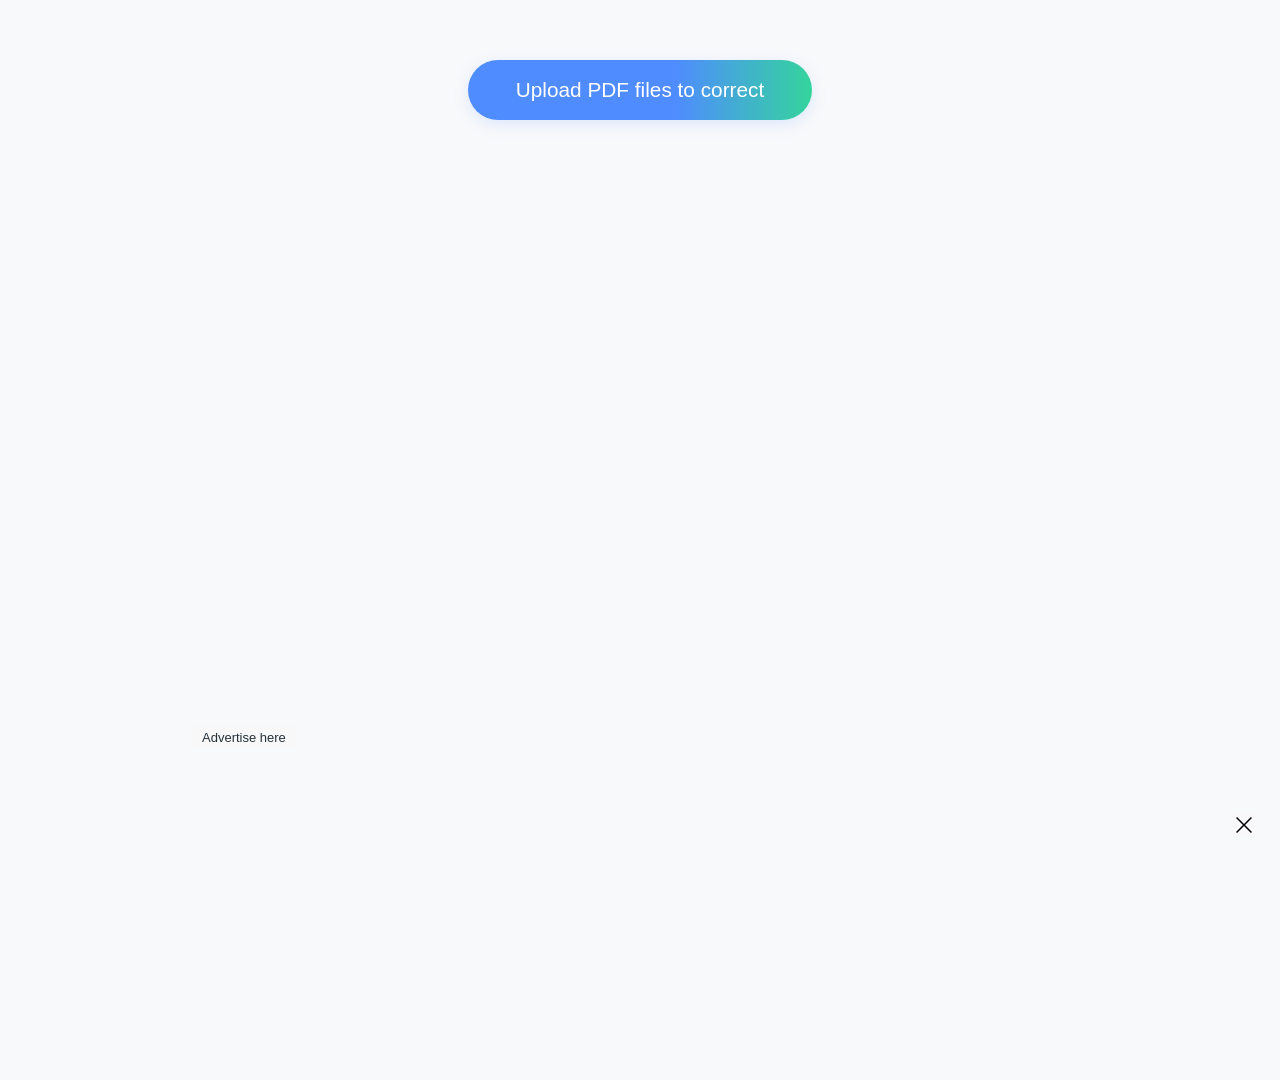
<file: docs/index.html>
<!DOCTYPE html>
<html lang="en">
<head>
    <meta charset="UTF-8">
    <title>Correct PDF with OCR</title>
    <meta name="viewport" content="width=device-width, initial-scale=1">
    <link rel="stylesheet" href="styles.css">
    <!-- Local JS libraries -->
    <script src="pdf.js"></script>
    <script src="tesseract.min.js"></script>
    <script src="pdf-lib.min.js"></script>
</head>
<body>
    <div id="main-content">
        <div class="centered">
            <button id="uploadBtn" class="rounded-btn">Upload PDF files to correct</button>
            <input type="file" id="fileInput" accept="application/pdf" multiple style="display:none;">
        </div>
        <div id="progressContainer" class="progress-section" style="display:none;">
            <div id="progressTitle"></div>
            <div class="progress-bar-bg">
                <div id="progressBar" class="progress-bar-fill"></div>
            </div>
        </div>
        <div id="resultsSection" style="display:none;">
            <button id="uploadAgainBtn" class="rounded-btn">Upload more files</button>
            <div id="resultsTableContainer"></div>
        </div>
    </div>
    <script src="ocr-corrector.js"></script>

    <!-- BEGIN AADS AD UNIT 2433510 -->

<div style="position: absolute; z-index: 99999">
      <input autocomplete="off" type="checkbox" id="aadsstickymnqacw3u" hidden />
      <div style="padding-top: 0; padding-bottom: auto;">
        <div style="width:100%;height:auto;position:fixed;text-align:center;font-size:0;bottom:0;left:0;right:0;margin:auto">
          <label for="aadsstickymnqacw3u" style="top: 50%;transform: translateY(-50%);right:24px;; position: absolute;border-radius: 4px; background: rgba(248, 248, 249, 0.70); padding: 4px;z-index: 99999;cursor:pointer">
            <svg fill="#000000" height="16px" width="16px" xmlns="http://www.w3.org/2000/svg" viewBox="0 0 490 490">
              <polygon points="456.851,0 245,212.564 33.149,0 0.708,32.337 212.669,245.004 0.708,457.678 33.149,490 245,277.443 456.851,490 489.292,457.678 277.331,245.004 489.292,32.337 "/>
            </svg>
          </label>
          <div id="frame" style="width: 100%;margin: auto;position: relative; z-index: 99998;">
                          <div style="width: 70%;margin:auto;text-align:left;position: absolute;left: 0;right: 0; top:-24px">
                            <a style="display:inline-block;font-size: 13px;color: #263238;padding: 4px 10px;background: #F8F8F9;text-decoration: none; border-radius: 4px 4px 0 0;"
                              id="frame-link"
                              target="_blank"
                              href="https://aads.com/campaigns/new?source_id=2433510&source_type=ad_unit&partner=2433510">
                              Advertise here
                            </a>
                          </div>
                        <iframe data-aa=2433510 src=//acceptable.a-ads.com/2433510/?size=Adaptive style='border:0; padding:0; width:70%; height:auto; overflow:hidden; margin: auto'></iframe>
                    </div>
        </div>
        <style>
      #aadsstickymnqacw3u:checked + div {
        display: none;
      }
    </style>
    </div></div>

<!-- END AADS AD UNIT 2433510 -->
    
</body>
</html>
</file>
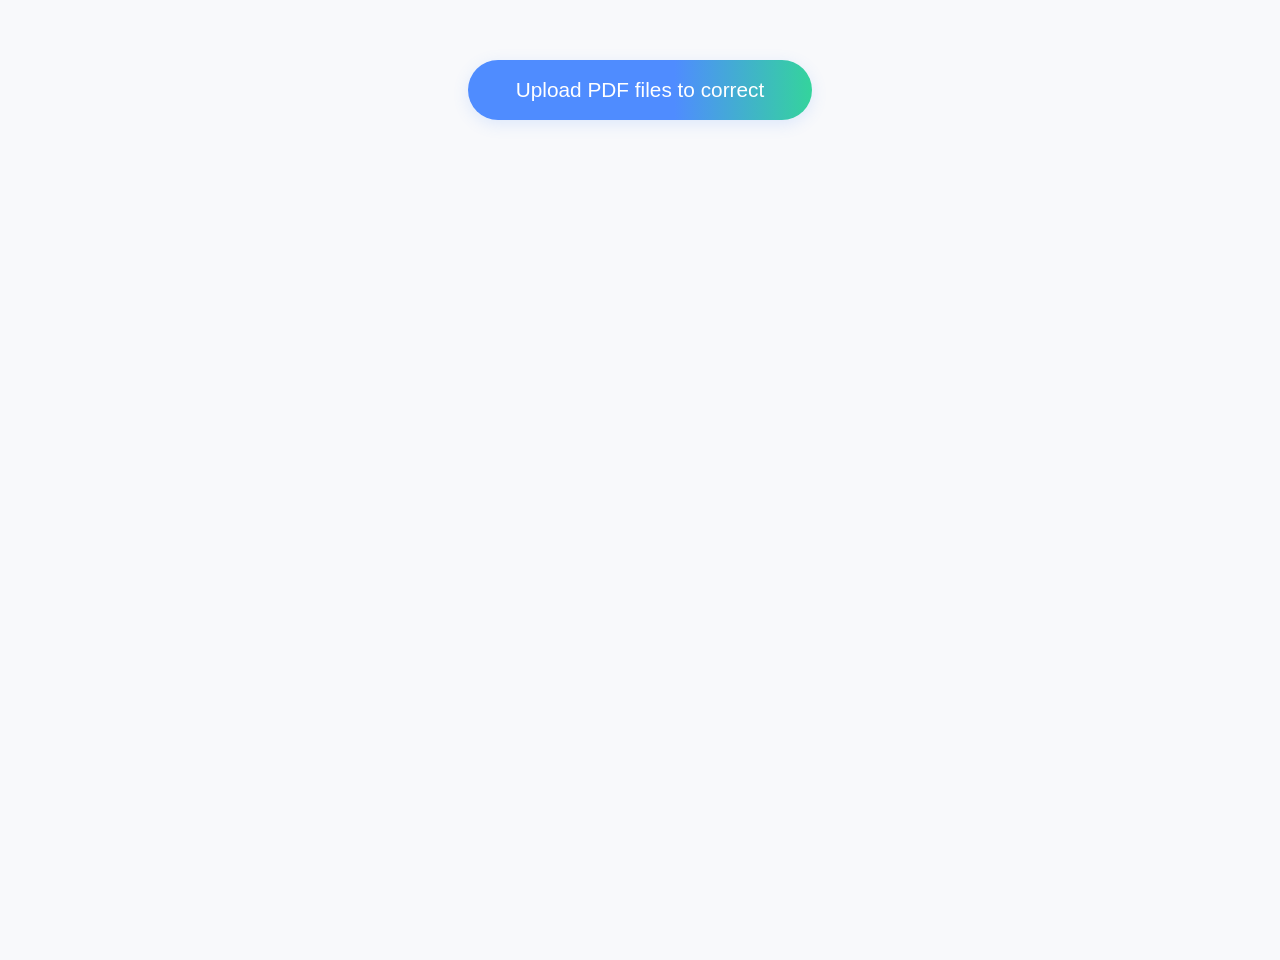
<file: Fixer/index.html>
<!DOCTYPE html>
<html lang="en">
<head>
    <meta charset="UTF-8">
    <title>Correct PDF with OCR</title>
    <meta name="viewport" content="width=device-width, initial-scale=1">
    <link rel="stylesheet" href="styles.css">
    <!-- Local JS libraries -->
    <script src="pdf.js"></script>
    <script src="tesseract.min.js"></script>
    <script src="pdf-lib.min.js"></script>
</head>
<body>
    <div id="main-content">
        <div class="centered">
            <button id="uploadBtn" class="rounded-btn">Upload PDF files to correct</button>
            <input type="file" id="fileInput" accept="application/pdf" multiple style="display:none;">
        </div>
        <div id="progressContainer" class="progress-section" style="display:none;">
            <div id="progressTitle"></div>
            <div class="progress-bar-bg">
                <div id="progressBar" class="progress-bar-fill"></div>
            </div>
        </div>
        <div id="resultsSection" style="display:none;">
            <button id="uploadAgainBtn" class="rounded-btn">Upload more files</button>
            <div id="resultsTableContainer"></div>
        </div>
    </div>
    <script src="ocr-corrector.js"></script>
</body>
</html>
</file>
<file: docs/styles.css>
body {
    font-family: 'Segoe UI', Arial, sans-serif;
    background: #f8f9fb;
    margin: 0;
    min-height: 100vh;
    padding-bottom: 120px; /* Lascia spazio per il banner sticky di A-Ads */
}
.centered {
    display: flex;
    flex-direction: column;
    align-items: center;
    margin-top: 60px;
}

/* TOLERANCE SLIDER */
.tolerance-section {
    display: flex;
    flex-direction: column;
    align-items: center;
    margin-top: 24px;
    margin-bottom: 24px;
    width: 350px;
    animation: fadeIn 0.6s;
}
.tolerance-label {
    font-size: 1.12rem;
    color: #333;
    margin-bottom: 8px;
    display: flex;
    align-items: center;
    gap: 8px;
}
#toleranceSlider {
    width: 220px;
    margin-bottom: 10px;
    accent-color: #4f8cff;
}
.tolerance-desc {
    font-size: 1.02rem;
    color: #666;
    text-align: center;
    background: #f4f8ff;
    border-radius: 10px;
    padding: 10px 8px;
    margin-top: 4px;
    box-shadow: 0 2px 8px rgba(80,140,255,0.09);
}

/* Highlight default value (80%) */
#toleranceSlider::-webkit-slider-thumb {
    border: 2.5px solid #34d49c;
    background: #fff;
    box-shadow: 0 0 0 2px #34d49c;
}
#toleranceSlider:focus::-webkit-slider-thumb {
    outline: 2px solid #34d49c;
}
#toleranceSlider::-moz-range-thumb {
    border: 2.5px solid #34d49c;
    background: #fff;
    box-shadow: 0 0 0 2px #34d49c;
}
#toleranceSlider:focus::-moz-range-thumb {
    outline: 2px solid #34d49c;
}

.rounded-btn {
    padding: 18px 48px;
    background: linear-gradient(90deg, #4f8cff 60%, #34d49c 100%);
    color: #fff;
    border: none;
    border-radius: 32px;
    font-size: 1.3rem;
    cursor: pointer;
    box-shadow: 0 4px 16px rgba(80,140,255,0.16);
    transition: background 0.2s;
}
.rounded-btn:active, .rounded-btn:focus {
    background: linear-gradient(90deg, #34d49c 60%, #4f8cff 100%);
}
.progress-section {
    margin: 35px auto;
    width: 340px;
    text-align: center;
    animation: fadeInDown 0.7s;
}
.progress-bar-bg {
    background: #eee;
    border-radius: 20px;
    height: 16px;
    overflow: hidden;
    margin-top: 12px;
}
.progress-bar-fill {
    height: 100%;
    width: 0%;
    background: linear-gradient(90deg, #4f8cff 60%, #34d49c 100%);
    transition: width 0.4s;
}
#resultsSection {
    margin: 40px auto 0 auto;
    width: 80vw;
    max-width: 1000px;
    animation: fadeInUp 1s;
    text-align: center;
}
#resultsTableContainer {
    margin: 24px auto 0 auto;
}
.results-table {
    border-collapse: collapse;
    width: 100%;
    background: #fff;
    border-radius: 14px;
    overflow: hidden;
    box-shadow: 0 2px 12px rgba(0,0,0,0.09);
    margin-bottom: 18px;
    animation: fadeIn 0.6s;
}
.results-table th, .results-table td {
    padding: 16px;
    text-align: left;
    border-bottom: 1px solid #f1f1f1;
}
.results-table th {
    background: #f4f8ff;
}
/* Larger PDF preview */
.pdf-preview {
    width: 96px;
    height: 136px;
    object-fit: contain;
    vertical-align: middle;
    margin-right: 16px;
    border-radius: 8px;
    background: #eaeef3;
}
.lamp-icon {
    width: 32px;
    height: 32px;
    vertical-align: middle;
}
.legend {
    margin: 26px auto 0 auto;
    display: flex;
    justify-content: center;
    gap: 34px;
    font-size: 1.12rem;
    color: #555;
    animation: fadeIn 1.1s;
}
.pagination {
    display: flex;
    justify-content: center;
    gap: 14px;
    margin: 22px 0 0 0;
}
.pagination-btn {
    background: #4f8cff;
    color: #fff;
    border: none;
    border-radius: 24px;
    padding: 8px 22px;
    font-size: 1.05rem;
    cursor: pointer;
    opacity: 1;
    transition: background 0.2s, opacity 0.2s;
}
.pagination-btn:disabled {
    background: #c4d3ef;
    cursor: not-allowed;
    opacity: 0.5;
}

@keyframes fadeInDown {
    0% { opacity: 0; transform: translateY(-40px);}
    100% { opacity: 1; transform: translateY(0);}
}
@keyframes fadeInUp {
    0% { opacity: 0; transform: translateY(40px);}
    100% { opacity: 1; transform: translateY(0);}
}
@keyframes fadeIn {
    0% { opacity: 0;}
    100% { opacity: 1;}
}

/* ------------------------ */
/* DARK MODE SUPPORT */
/* ------------------------ */
@media (prefers-color-scheme: dark) {
    body {
        background: #181a1b;
        color: #e3e7ee;
    }
    .rounded-btn {
        background: linear-gradient(90deg, #253a4f 60%, #348c7c 100%);
        color: #e3e7ee;
        box-shadow: 0 4px 16px rgba(30,50,80,0.22);
    }
    .rounded-btn:active, .rounded-btn:focus {
        background: linear-gradient(90deg, #348c7c 60%, #253a4f 100%);
    }
    .progress-section {
        background: #232528;
        color: #e3e7ee;
    }
    .progress-bar-bg {
        background: #232528;
    }
    .progress-bar-fill {
        background: linear-gradient(90deg, #253a4f 60%, #348c7c 100%);
    }
    #resultsSection {
        background: #232528;
        color: #e3e7ee;
    }
    .results-table {
        background: #222427;
        color: #e3e7ee;
        box-shadow: 0 2px 12px rgba(0,0,0,0.19);
    }
    .results-table th {
        background: #28313b;
        color: #e3e7ee;
    }
    .results-table td {
        border-bottom: 1px solid #2c3340;
    }
    .pdf-preview {
        background: #363a40;
    }
    .legend {
        color: #c2c6d2;
    }
    .pagination-btn {
        background: #253a4f;
        color: #e3e7ee;
    }
    .pagination-btn:disabled {
        background: #485870;
        color: #888;
    }
    .tolerance-desc {
        background: #222427;
        color: #c2c6d2;
    }
    .tolerance-label {
        color: #e3e7ee;
    }
}
</file>
<file: Fixer/styles.css>
body {
    font-family: 'Segoe UI', Arial, sans-serif;
    background: #f8f9fb;
    margin: 0;
    min-height: 100vh;
}
.centered {
    display: flex;
    flex-direction: column;
    align-items: center;
    margin-top: 60px;
}

/* TOLERANCE SLIDER */
.tolerance-section {
    display: flex;
    flex-direction: column;
    align-items: center;
    margin-top: 24px;
    margin-bottom: 24px;
    width: 350px;
    animation: fadeIn 0.6s;
}
.tolerance-label {
    font-size: 1.12rem;
    color: #333;
    margin-bottom: 8px;
    display: flex;
    align-items: center;
    gap: 8px;
}
#toleranceSlider {
    width: 220px;
    margin-bottom: 10px;
    accent-color: #4f8cff;
}
.tolerance-desc {
    font-size: 1.02rem;
    color: #666;
    text-align: center;
    background: #f4f8ff;
    border-radius: 10px;
    padding: 10px 8px;
    margin-top: 4px;
    box-shadow: 0 2px 8px rgba(80,140,255,0.09);
}

/* Highlight default value (80%) */
#toleranceSlider::-webkit-slider-thumb {
    border: 2.5px solid #34d49c;
    background: #fff;
    box-shadow: 0 0 0 2px #34d49c;
}
#toleranceSlider:focus::-webkit-slider-thumb {
    outline: 2px solid #34d49c;
}
#toleranceSlider::-moz-range-thumb {
    border: 2.5px solid #34d49c;
    background: #fff;
    box-shadow: 0 0 0 2px #34d49c;
}
#toleranceSlider:focus::-moz-range-thumb {
    outline: 2px solid #34d49c;
}

.rounded-btn {
    padding: 18px 48px;
    background: linear-gradient(90deg, #4f8cff 60%, #34d49c 100%);
    color: #fff;
    border: none;
    border-radius: 32px;
    font-size: 1.3rem;
    cursor: pointer;
    box-shadow: 0 4px 16px rgba(80,140,255,0.16);
    transition: background 0.2s;
}
.rounded-btn:active, .rounded-btn:focus {
    background: linear-gradient(90deg, #34d49c 60%, #4f8cff 100%);
}
.progress-section {
    margin: 35px auto;
    width: 340px;
    text-align: center;
    animation: fadeInDown 0.7s;
}
.progress-bar-bg {
    background: #eee;
    border-radius: 20px;
    height: 16px;
    overflow: hidden;
    margin-top: 12px;
}
.progress-bar-fill {
    height: 100%;
    width: 0%;
    background: linear-gradient(90deg, #4f8cff 60%, #34d49c 100%);
    transition: width 0.4s;
}
#resultsSection {
    margin: 40px auto 0 auto;
    width: 80vw;
    max-width: 1000px;
    animation: fadeInUp 1s;
    text-align: center;
}
#resultsTableContainer {
    margin: 24px auto 0 auto;
}
.results-table {
    border-collapse: collapse;
    width: 100%;
    background: #fff;
    border-radius: 14px;
    overflow: hidden;
    box-shadow: 0 2px 12px rgba(0,0,0,0.09);
    margin-bottom: 18px;
    animation: fadeIn 0.6s;
}
.results-table th, .results-table td {
    padding: 16px;
    text-align: left;
    border-bottom: 1px solid #f1f1f1;
}
.results-table th {
    background: #f4f8ff;
}
/* Larger PDF preview */
.pdf-preview {
    width: 96px;
    height: 136px;
    object-fit: contain;
    vertical-align: middle;
    margin-right: 16px;
    border-radius: 8px;
    background: #eaeef3;
}
.lamp-icon {
    width: 32px;
    height: 32px;
    vertical-align: middle;
}
.legend {
    margin: 26px auto 0 auto;
    display: flex;
    justify-content: center;
    gap: 34px;
    font-size: 1.12rem;
    color: #555;
    animation: fadeIn 1.1s;
}
.pagination {
    display: flex;
    justify-content: center;
    gap: 14px;
    margin: 22px 0 0 0;
}
.pagination-btn {
    background: #4f8cff;
    color: #fff;
    border: none;
    border-radius: 24px;
    padding: 8px 22px;
    font-size: 1.05rem;
    cursor: pointer;
    opacity: 1;
    transition: background 0.2s, opacity 0.2s;
}
.pagination-btn:disabled {
    background: #c4d3ef;
    cursor: not-allowed;
    opacity: 0.5;
}

@keyframes fadeInDown {
    0% { opacity: 0; transform: translateY(-40px);}
    100% { opacity: 1; transform: translateY(0);}
}
@keyframes fadeInUp {
    0% { opacity: 0; transform: translateY(40px);}
    100% { opacity: 1; transform: translateY(0);}
}
@keyframes fadeIn {
    0% { opacity: 0;}
    100% { opacity: 1;}
}

/* ------------------------ */
/* DARK MODE SUPPORT */
/* ------------------------ */
@media (prefers-color-scheme: dark) {
    body {
        background: #181a1b;
        color: #e3e7ee;
    }
    .rounded-btn {
        background: linear-gradient(90deg, #253a4f 60%, #348c7c 100%);
        color: #e3e7ee;
        box-shadow: 0 4px 16px rgba(30,50,80,0.22);
    }
    .rounded-btn:active, .rounded-btn:focus {
        background: linear-gradient(90deg, #348c7c 60%, #253a4f 100%);
    }
    .progress-section {
        background: #232528;
        color: #e3e7ee;
    }
    .progress-bar-bg {
        background: #232528;
    }
    .progress-bar-fill {
        background: linear-gradient(90deg, #253a4f 60%, #348c7c 100%);
    }
    #resultsSection {
        background: #232528;
        color: #e3e7ee;
    }
    .results-table {
        background: #222427;
        color: #e3e7ee;
        box-shadow: 0 2px 12px rgba(0,0,0,0.19);
    }
    .results-table th {
        background: #28313b;
        color: #e3e7ee;
    }
    .results-table td {
        border-bottom: 1px solid #2c3340;
    }
    .pdf-preview {
        background: #363a40;
    }
    .legend {
        color: #c2c6d2;
    }
    .pagination-btn {
        background: #253a4f;
        color: #e3e7ee;
    }
    .pagination-btn:disabled {
        background: #485870;
        color: #888;
    }
    .tolerance-desc {
        background: #222427;
        color: #c2c6d2;
    }
    .tolerance-label {
        color: #e3e7ee;
    }
}
</file>
